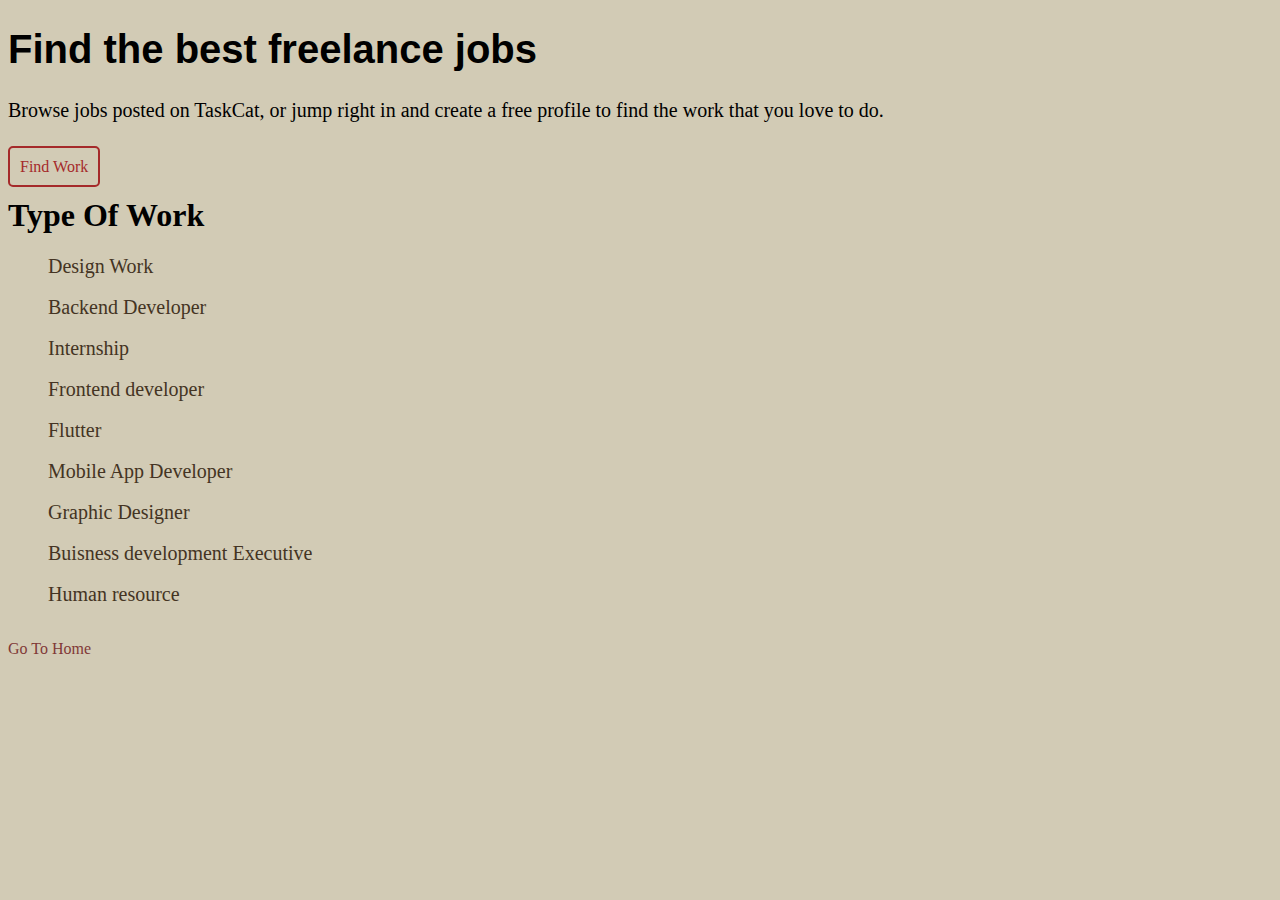
<file: freelance.html>
<!DOCTYPE html>
<html lang="en">
<head>
    <meta charset="UTF-8">
    <meta name="viewport" content="width=device-width, initial-scale=1.0">
    <title>Freelance</title>
    <link rel="icon" href="images/piece.png">
    <link rel="stylesheet" href="style.css">
</head>
<body class="free">
    <div class="freelance">
        <div class="header1">
            <div class="heading">
                <h1>Find the best freelance jobs</h1>
            </div>
            <div class="par">
                Browse jobs posted on TaskCat, or jump right in and create a free profile to find the work that you love to do.
            </div>
            <br><br>
            <div class="work">
                <a href="#">Find Work</a>
            </div>
            <div class="radio">
                <div class="typhead">
                    <h1>Type Of Work</h1>
                </div>
                <div class="list">
                    <ul >
                        <li><a href="#">Design Work</a></li><br>
                        <li><a href="#">Backend Developer</a></li><br>
                        <li><a href="#">Internship</a></li><br>
                        <li><a href="#">Frontend developer</a></li><br>
                        <li><a href="#">Flutter</a></li><br>
                        <li><a href="#">Mobile App Developer</a></li><br>
                        <li><a href="#">Graphic Designer</a></li><br>
                        <li><a href="#">Buisness development Executive</a></li><br>
                        <li><a href="#">Human resource</a></li><br>
                    </ul>
                </div>
            </div>
            <div class="home">
                <a href="index.html">Go To Home</a>
            </div>
        </div>
    </div>
</body>
</html>
</file>
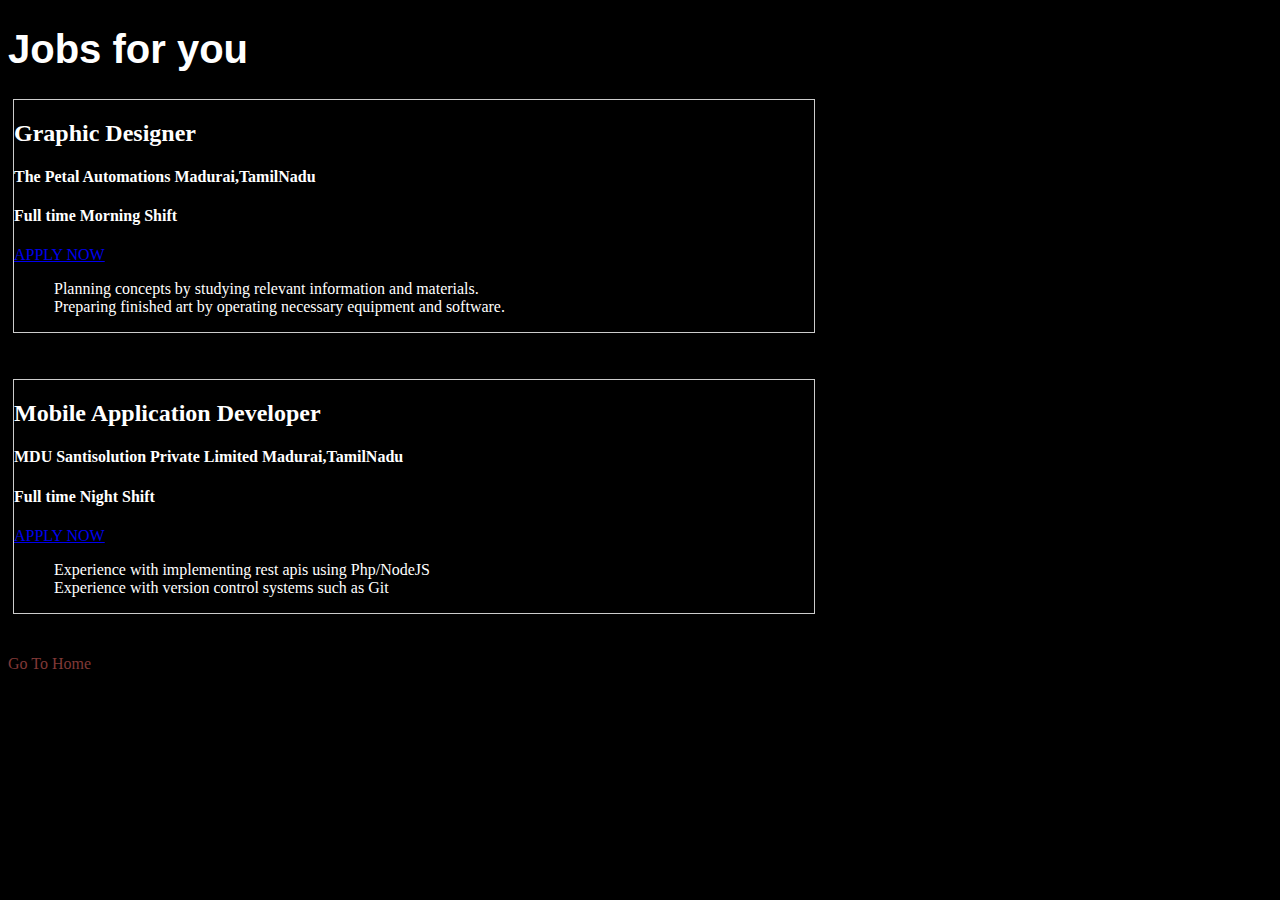
<file: jobs.html>
<!DOCTYPE html>
<html lang="en">

<head>
    <meta charset="UTF-8">
    <meta name="viewport" content="width=device-width, initial-scale=1.0">
    <link rel="icon" href="images/piece.png">
    <title>Document</title>
    <link rel="stylesheet" href="style.css">

</head>

<body class="joby">
    <div class="job">
        <div class="job title">
            <h1>Jobs for you</h1>
        </div>
        <div class="jobcon">
            <div class="jobcon1">
                <h2>Graphic Designer</h2>
                <h4>The Petal Automations
                    Madurai,TamilNadu
                </h4>
                <h4>Full time
                    Morning Shift
                </h4>
                <div class="appl">
                    <a href="#">APPLY NOW</a>
                </div>
                <ul>
                    <li>Planning concepts by studying relevant information and materials.</li>
                    <li>Preparing finished art by operating necessary equipment and software.</li>
                </ul>
            </div>
            <br>
            <br>
            <div class="jobcon1">
                <h2>Mobile Application Developer</h2>
                <h4>MDU Santisolution Private Limited
                    Madurai,TamilNadu
                </h4>
                <h4>Full time
                    Night Shift
                </h4>
                <div class="appl">
                    <a href="#">APPLY NOW</a>
                </div>
                <ul>
                    <li>Experience with implementing rest apis using Php/NodeJS</li>
                    <li>Experience with version control systems such as Git</li>
                </ul>
            </div>
        </div>
        <br>
        <br>
        <div class="home">
            <a href="index.html">Go To Home</a>
        </div>
    </div>
</body>

</html>
</file>
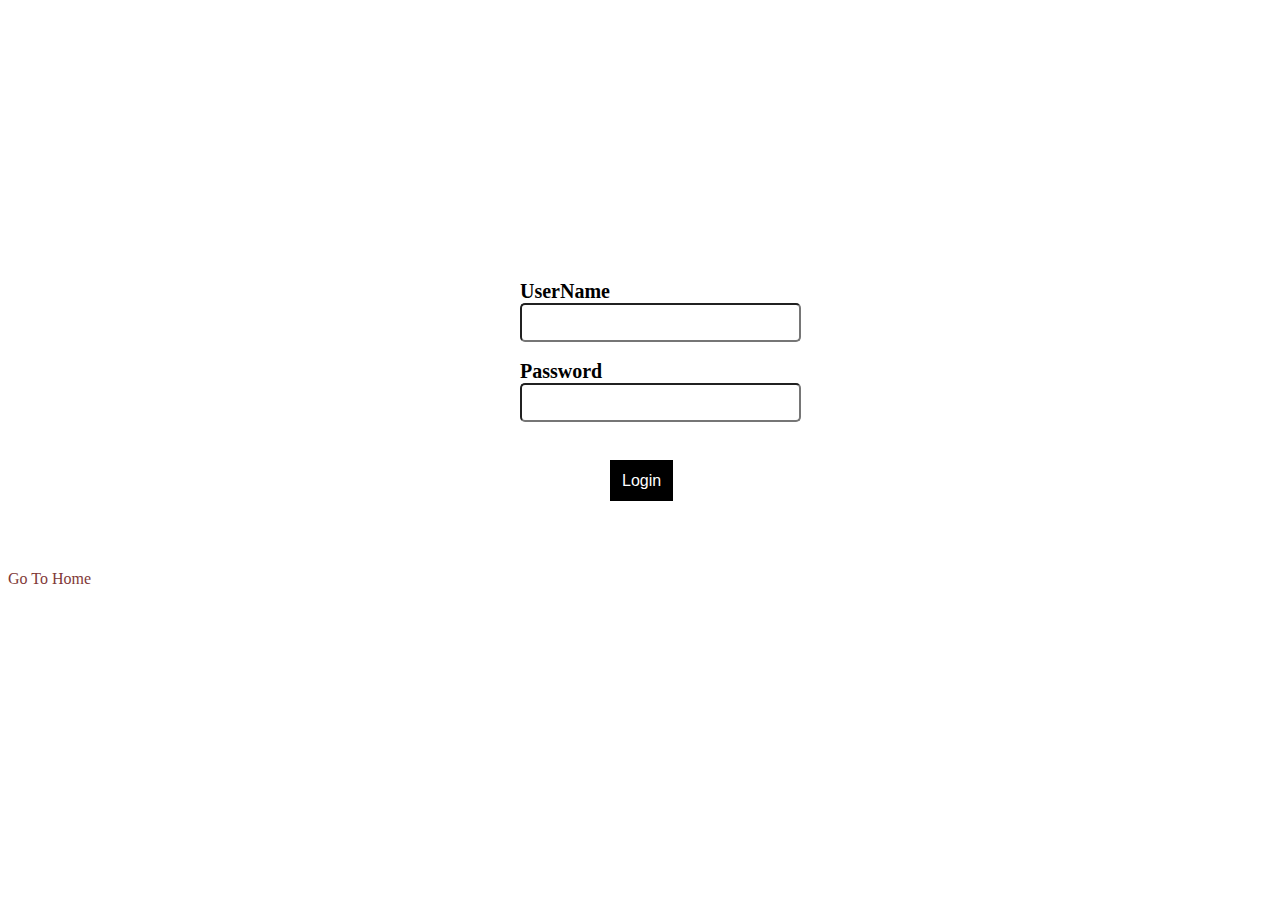
<file: login.html>
<!DOCTYPE html>
<html lang="en">
<head>
    <meta charset="UTF-8">
    <meta name="viewport" content="width=device-width, initial-scale=1.0">
    <title>Login</title>
    <link rel="icon" href="images/piece.png">
    <link rel="stylesheet" href="style.css">
    
</head>
<body class="logi">
    <div class="log">
        <form class="for">
            <label class="name">UserName</label>
            <input type="text">
            <br><br>
            <label class="name">Password</label>
            <input type="password" >
            <br>
            <div class="sub">
                <a href="#">Login</a>
                </div>
        </form>
        
    </div>
    <div class="home">
        <a href="index.html">Go To Home</a>
    </div>
</body>
</html>
</file>
<file: style.css>
.body{
   
    background-image: url("https://images.pexels.com/photos/57690/pexels-photo-57690.jpeg?auto=compress&cs=tinysrgb&w=600");
    background-repeat: no-repeat;
    background-attachment: fixed;
    backface-visibility: visible;
    background-position: right top;
    background-color: black;
}
.tite{
    color: white;
}
.header{
    justify-content: space-between;
    color: white;
    font-size: 20px;
}
.navi>a{
    text-decoration: none;
    color: white;
    justify-content: space-between;
    padding: 8px;
}

.navi>a:hover{
    color: brown;
}
.tite{
    font-size: 30px;
    font-family:Verdana, Geneva, Tahoma, sans-serif;
}
.para{
    color: white;
    font-size: 20px;
}
.but>input{
    margin-left: 10px;
    padding: 10px;
    font-size: 15px;
    margin-top: 10px;
    cursor: pointer;
}
.sign>a{
    color: white;
    text-decoration: none;
    float: right;
    margin-right: 40%;
    margin-bottom: 80%;
    border: 2px solid white;
    padding: 10px;
    border-radius: 5px;
}
.sign>a:hover{
    color: black;
    background-color: white;
}
.but>a{
    color: white;
    text-decoration: none;
    border: 2px solid white;
    padding: 10px;
    border-radius: 5px;
   
}
.but>a:hover{
    color: black;
    background-color: white;
}
.footer{
    margin-top: 40px;
    
}
.footer>input{
    padding:10px 50px;
    border: none;
    border-radius: 3px;
}
.footer>a{
    color: white;
    text-decoration: none;
    border: 2px solid brown;
    background-color: brown;
    padding: 10px;
    border-radius: 5px;
}

.header>h4{
    margin-left: 50px;
    margin-top: 1px;
    font-size: 35px;
}
.header>img{
    height: 42px;
    width: 42px;
    float: left;
    
}
.logi{
   background-color: white;

}
.log{
  width: 400px;
  padding: 80px;
  box-sizing: border-box;
  background-image: url('https://images.pexels.com/photos/876467/pexels-photo-876467.jpeg?auto=compress&cs=tinysrgb&w=600');
  border-radius: 5px;
  display: block;
  margin-left: auto;
  margin-right: auto;
  margin-top: 200px;
  
  
}
.name{
    font-weight: bold;
    font-size: 20px;
    
}
.for>input{
    padding: 10px 50px;
    border-radius: 5px;
    box-sizing: border-box;
}
.sub>a{
    color: white;
    text-decoration: none;
    padding: 10px;
    border: 2px solid black;
    background-color:black;
    
}
.sub{
    margin-top: 50px;
    margin-left: 90px;
    font-family: Arial, Helvetica, sans-serif;
}
.sub>a:hover{
    background-color: white;
    color:black
}
div.desc {
    padding: 15px;
    text-align: center;
    font-family:'Times New Roman', Times, serif;
    font-size: 20px;
  }
  div.gallery {
    margin: 30px;
    border: 1px solid #ccc;
    float: left;
    width: 300px;
  }
  
  div.gallery:hover {
    border: 1px solid #777;
  }
  
  div.gallery img {
    width: 100%;
    height: auto;
  }
  .head{
    margin-left: 10px;
    font-family:'Times New Roman', Times, serif;
  }
  .membody{
    background-image: url("https://images.pexels.com/photos/2047905/pexels-photo-2047905.jpeg?auto=compress&cs=tinysrgb&w=600");
    background-repeat: no-repeat;
    background-attachment: fixed;
    backface-visibility: visible;
    background-position: right top;
    background-color: black;
  }
  .title{
    color: white;
    font-size: 20px;
    font-family:Verdana, Geneva, Tahoma, sans-serif;
  }
  .prem>a{
    color: white;
    text-decoration: none;
    border: 2px solid white;
    padding: 10px;
    border-radius: 5px;
    
  }
  .paragra{
    color: white;
    font-size: 20px;
  }
  .paragra>input{
    margin-left: 10px;
    padding: 10px;
    font-size: 15px;
    margin-bottom: 50px;
    cursor: pointer;
}
.prem>a:hover{
    color: black;
    background-color: white;
}
.boyimg{
    border-radius: 3px;
}
.heading{
    font-size: 20px;
    font-family:Verdana, Geneva, Tahoma, sans-serif;
}
.par{
    color: black;
    font-size: 20px;
  }
  .par>input{
    margin-left: 10px;
    padding: 10px;
    font-size: 15px;
    margin-bottom: 50px;
    cursor: pointer;
}
  .work>a{
    color: brown;
    text-decoration: none;
    border: 2px solid brown;
    padding: 10px;
    border-radius: 5px;
    margin-bottom: 50px;
  }
  .free{
    background-image: url('https://images.pexels.com/photos/6476808/pexels-photo-6476808.jpeg?auto=compress&cs=tinysrgb&w=600');
    background-repeat: no-repeat;
    background-position: right top;
    background-color: #d2cbb5;
  }
  ul{
    list-style-type: none;
  }
.list>ul>li>a{
    text-decoration: none;
    color: #443423;
    font-size: 20px;
}
.list>ul>li>a:hover{
    background-color: #777;
    color: #ccc;
}
.joby{
    background-image: url('https://images.pexels.com/photos/3568520/pexels-photo-3568520.jpeg?auto=compress&cs=tinysrgb&w=600') ;
    background-repeat: no-repeat;
    background-position: right top;
    background-color: black;
}
.jobcon1{
    color: white;
    margin: 5px;
    border: 1px solid #ccc;
    
    width: 800px;
}
.home>a{
    color:#813937;
    text-decoration: none;
    
}
.home>a:hover{
    color:#bc9265;
    background-color:#68754c ;
    
}
</file>
